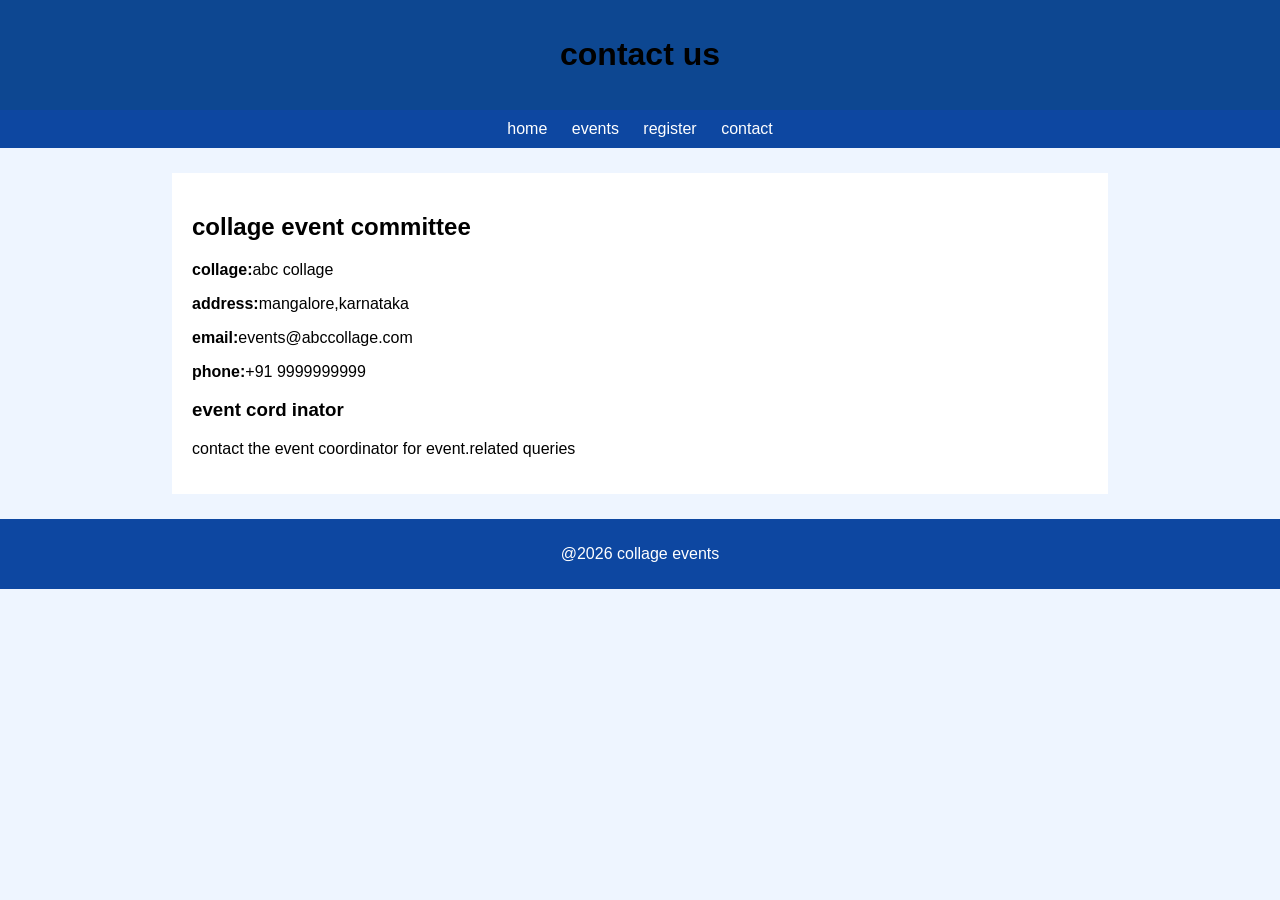
<file: contact.html>
<!DOCTYPE html>
<html>

<head>
    <title>contact</title>
    <link rel="stylesheet" href="style.css">
</head>

<body>
    <header>
        <h1>contact us</h1>
    </header>
    <nav>
        <a href="index.html">home</a>
        <a href="events.html">events</a>
        <a href="registration.html">register</a>
        <a href="contact.html">contact</a>
    </nav>
    <div class="content">
        <h2>collage event committee</h2>
        <p><b>collage:</b>abc collage</p>
        <p><b>address:</b>mangalore,karnataka</p>
        <p><b>email:</b>events@abccollage.com</p>
        <p><b>phone:</b>+91 9999999999</p>
        <h3>event cord inator</h3>
        <p>contact the event coordinator for event.related queries</p>
    </div>
    <footer>
        <p>@2026 collage events</p>
    </footer>
</body>

</html>
</file>
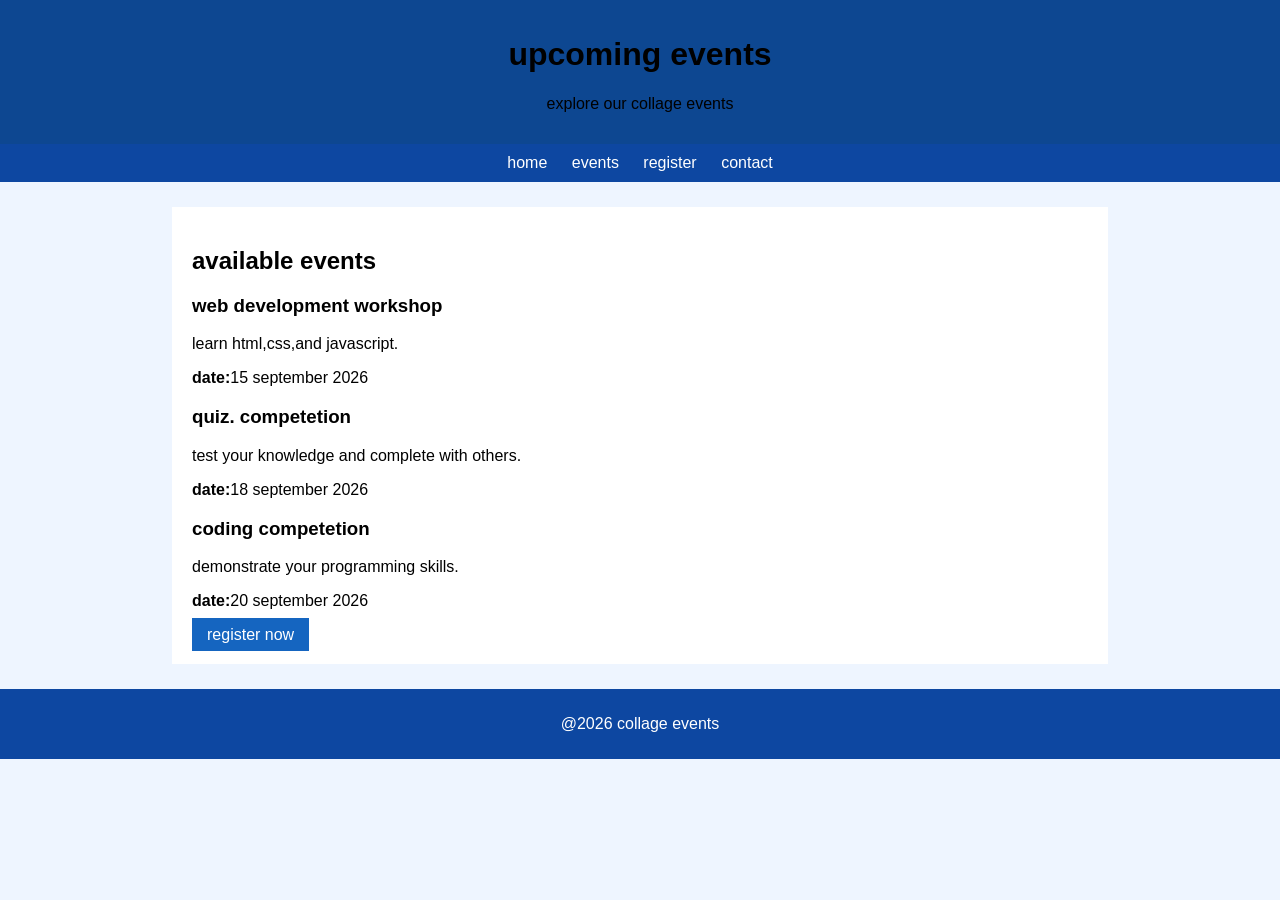
<file: events.html>
<!DOCTYPE html>
<html>

<head>
    <title>events</title>
    <link rel="stylesheet" href="style.css">
</head>

<body>
    <header>
        <h1>upcoming events</h1>
        <p>explore our collage events</p>
    </header>
    <nav>
        <a href="index.html">home</a>
        <a href="events.html">events</a>
        <a href="registration.html">register</a>
        <a href="contact.html">contact</a>
    </nav>
    <div class="content">
        <h2>available events</h2>
        <h3>web development workshop</h3>
        <p>learn html,css,and javascript.</p>
        <p><b>date:</b>15 september 2026</p>
        <h3>quiz. competetion</h3>
        <p>test your knowledge and complete with others.</p>
        <p><b>date:</b>18 september 2026</p>
        <h3>coding competetion</h3>
        <p>demonstrate your programming skills.</p>
        <p><b>date:</b>20 september 2026</p>
        <a class="button" href="registration.html">register now</a>
    </div>
    <footer>
        <p>@2026 collage events</p>
    </footer>
</body>

</html>
</file>
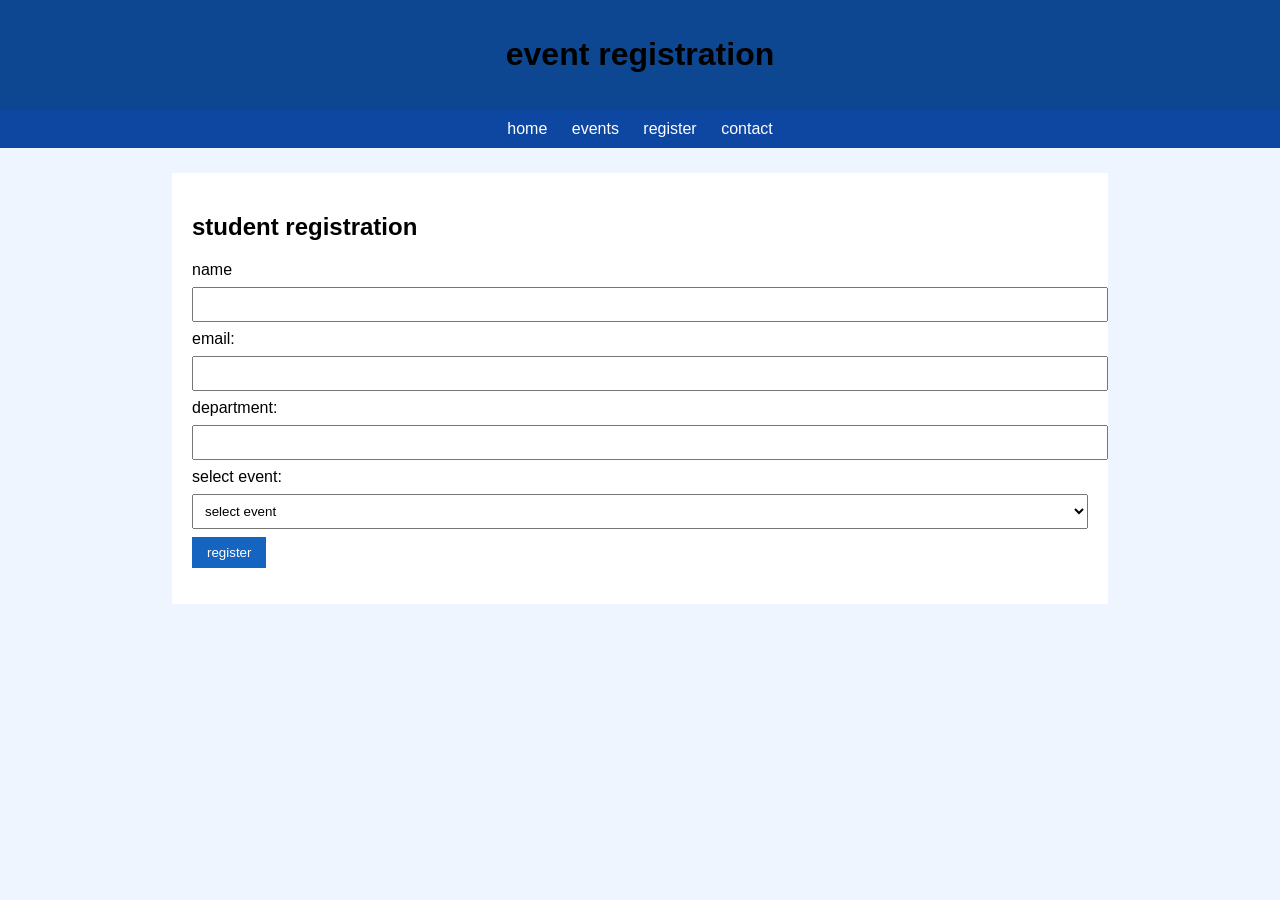
<file: registration.html>
<!doctype html>
<html>
    <head>
        <title>registration</title>
        <link rel="stylesheet"href="style.css">
    </head>
    <body>
    <header>
        <h1>event registration</h1>
    </header>
    <nav>
        <a href="index.html">home</a>
        <a href="events.html">events</a>
        <a href="registration.html">register</a>
        <a href="contact.html">contact</a>
    </nav>
    <div class="content">
        <h2>student registration</h2>
        <form onsubmit="registerstudent(event)">
            <label>name</label>
            <input type="text"id="name"required>
            <label>email:</label>
            <input type="email"required>
            <label>department:</label>
            <input type="text"required>
            <label>select event:</label>
            <select id="event"required>
                <option value=" ">select event</option>
                <option>web development workshop</option>
                <option>quiz competetion</option>
                <option>coding competion</option>
            </select>
            <button type="submitt">register</button>
            </form>
            <p id="message"></p>
    </div>
    <script>
        function registerstudent(event){
            event.preventDefault();
            let name=document.getElementById("name").value;
            document.getElementById("message").innerHTML=
            "successfully registered!<br>"+
            "welcome"+name+"<br>"+
            "event:"+eventName;
            document.getElementById("message").style.display="block";
        }
    </script>
    </body>

</html>
</file>
<file: style.css>
body{
    margin:0;
    font-family:arial;
    background-color:#eef5ff;
}
header{
    text-align:center;
    background-color:#0d4791;
    padding:15px;
}
nav{
    text-align:center;
    background-color:#0d47a1;
    padding:10px;
}
nav a{
    color:white;
    text-decoration:none;
    margin:10px;
}
.content{
    width:70%;
    margin:25px auto;
    padding:20px;
    background-color:white;
}
.button,button{
    padding:8px 15px;
    background-color:#1565c0;
    color:white;
    border:none;
    text-decoration:none;
}
input,select{
    display:block;
    width:100%;
    padding:8px;
    margin:8px 0;
}
footer{
    text-align:center;
    padding:10px;
    background-color:#0d47a1;
    color:white;
}
.message{
    margin-top:15px;
    padding:10px;
    background-color:#dff0d8;
    color:green;
    text-align:center;
}
</file>
